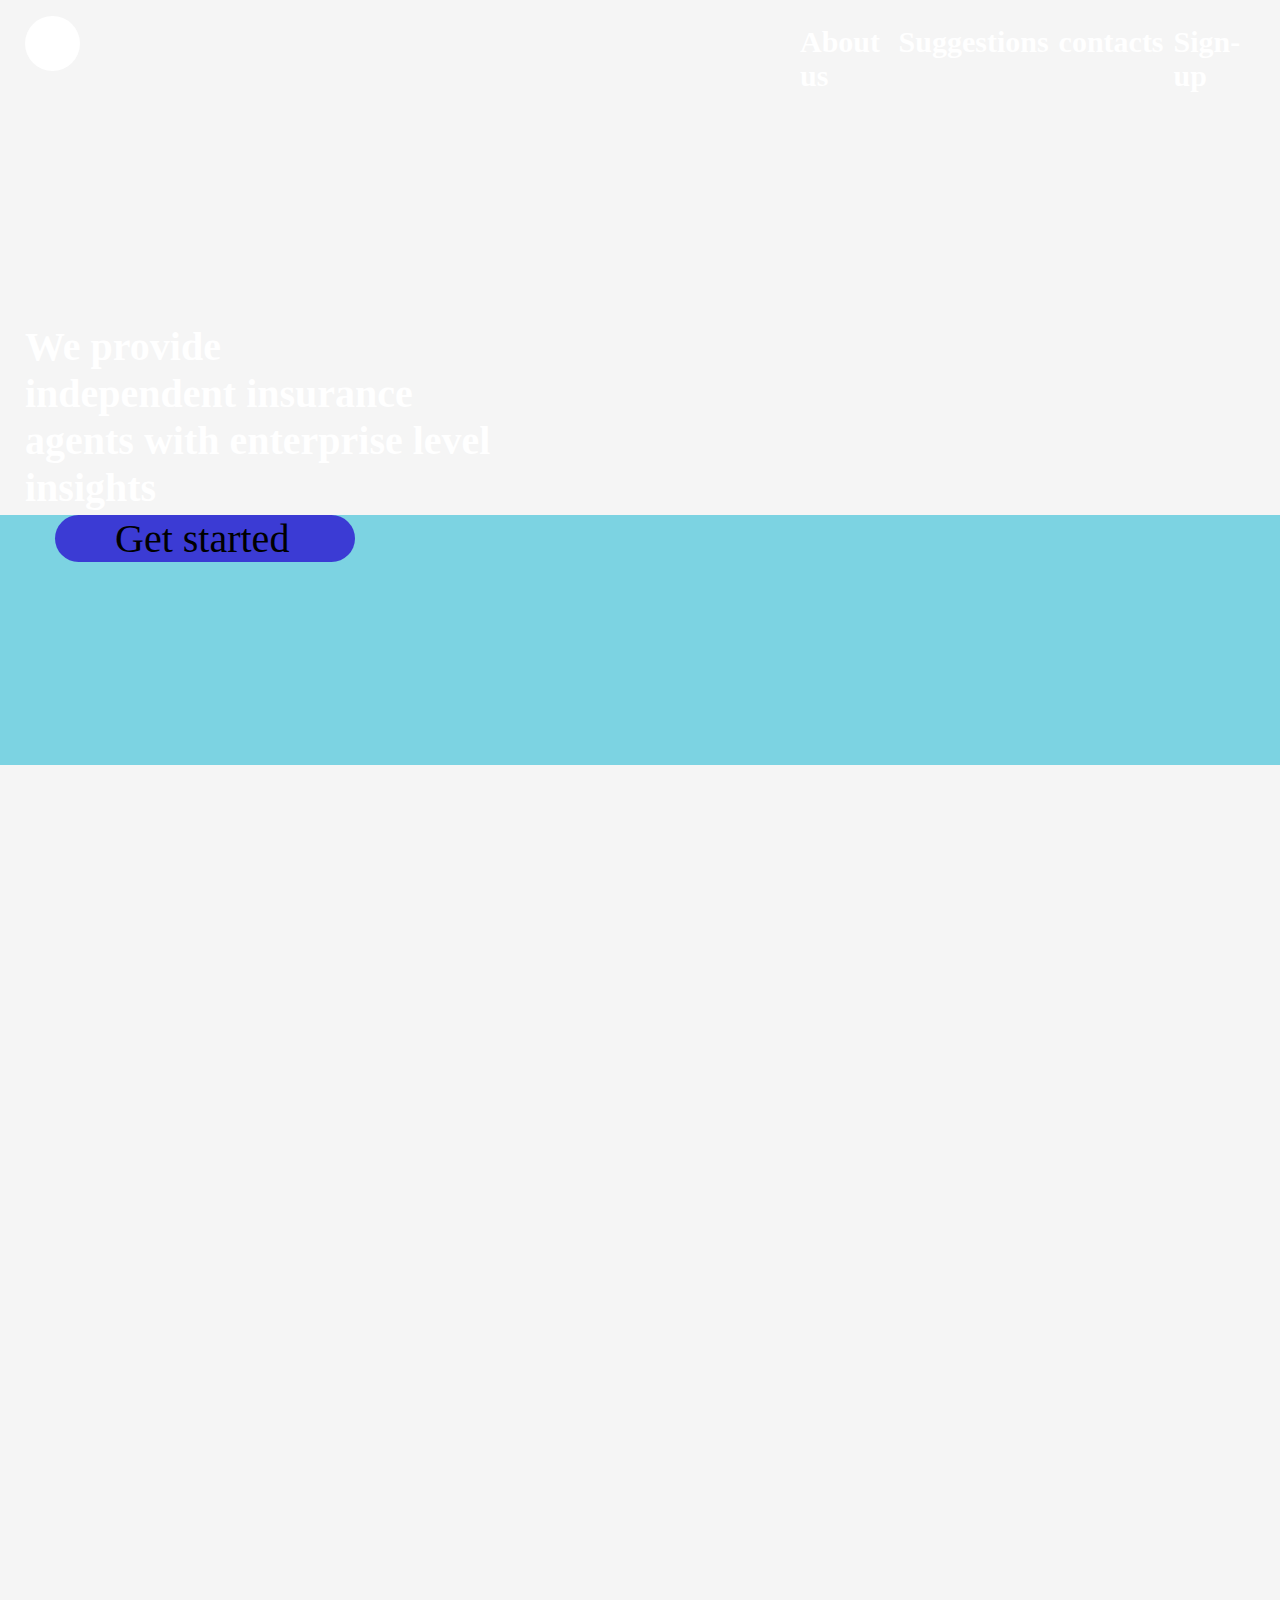
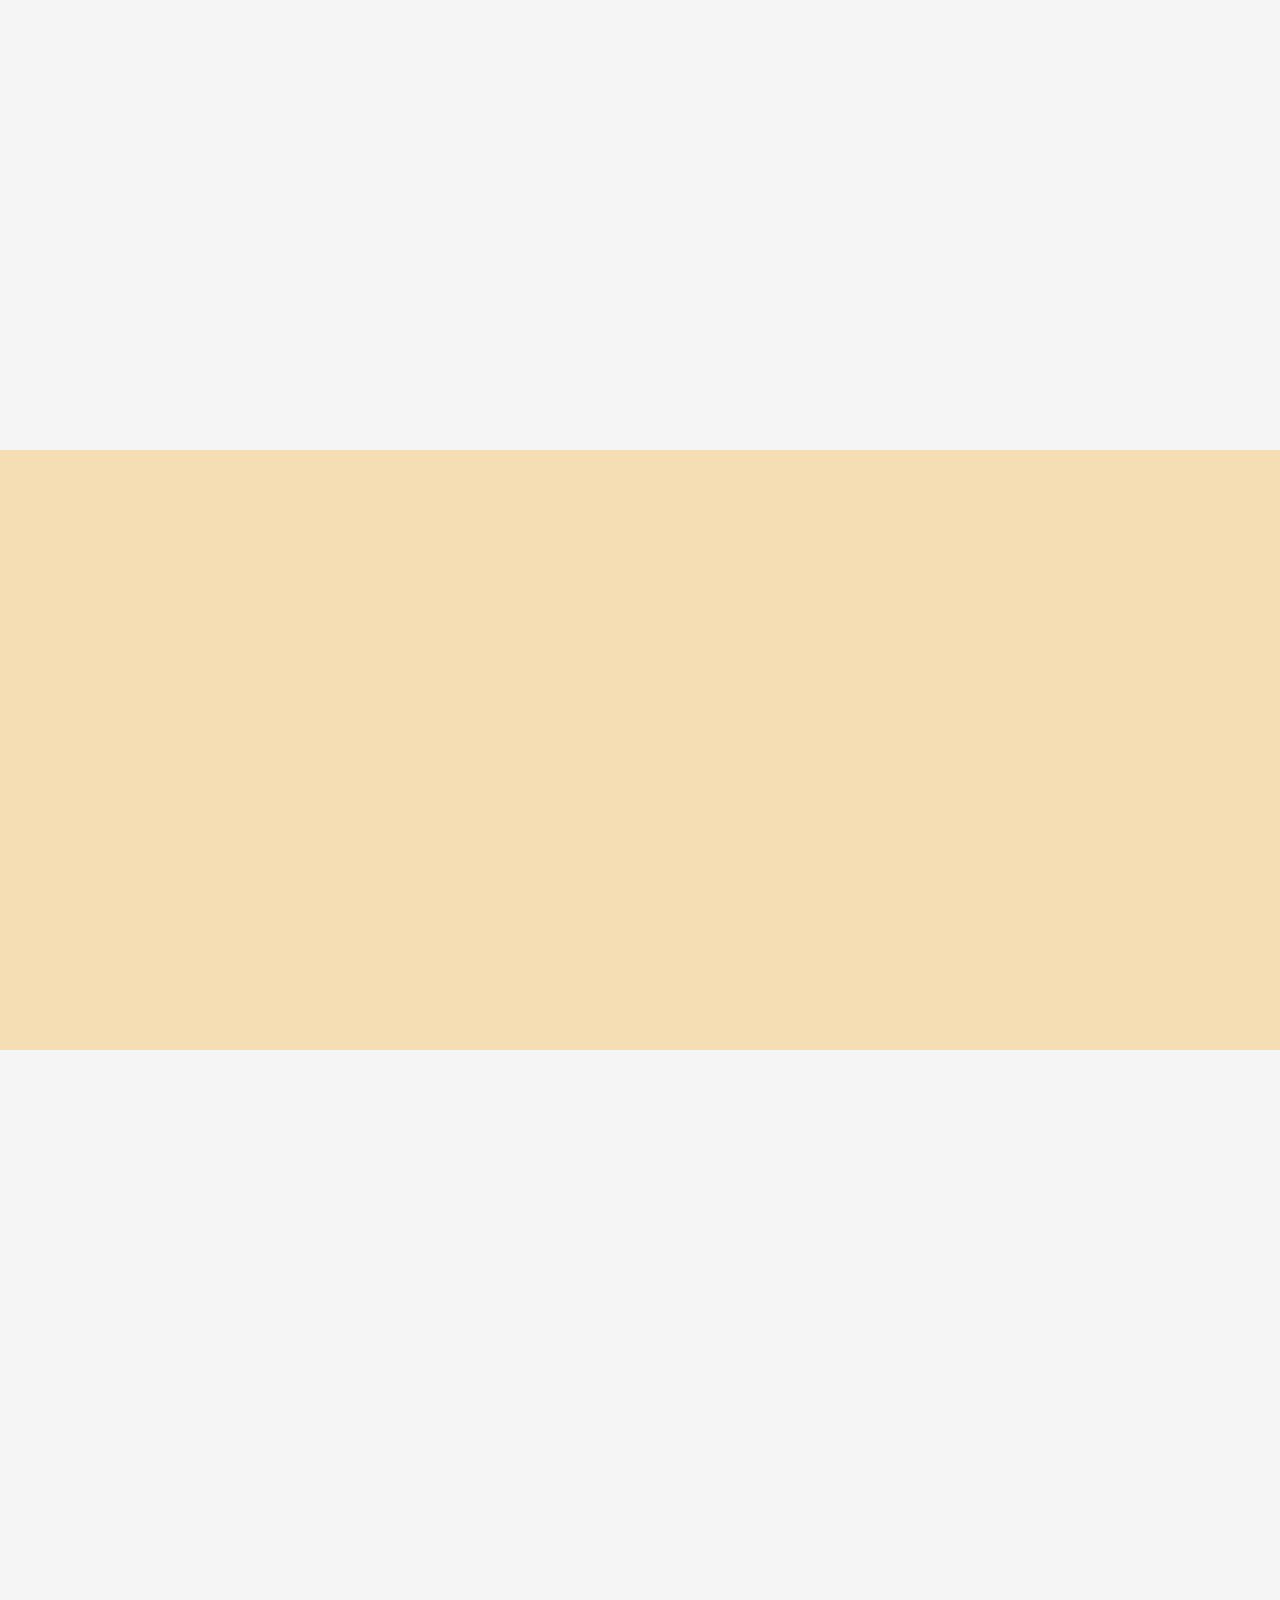
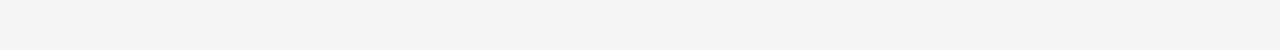
<file: JustinM/index.html>
<!DOCTYPE html>
<html lang="en">
<head>
    <meta charset="UTF-8">
    <meta http-equiv="X-UA-Compatible" content="IE=edge">
    <meta name="viewport" content="width=device-width, initial-scale=1.0">
    <link rel="stylesheet" href="style.css">
    <title>Document</title>
</head>
<body>
    <section class="whole">
        <div class="one">
            <div class="picture"></div>
            <div class="topbar"><div class="logo"></div>
            <ul>
                <li>About us</li>
                <li>Suggestions</li>
                <li>contacts</li>
                <li class="signup">Sign-up</li>
            </ul>
        </div>
            <div class="blue"><h1>We provide <br> independent insurance <br> agents with enterprise level insights</h1></div>
        </div>

        <div class="start"><div class="inside"><p>Get started</p></div></div>


        <div class="two">
            <div class="image"></div>
          <div class="boxes">
              <div class="box1"></div>
              <div class="box1"></div>
              <div class="box1"></div>
          </div>  
        </div>
        <div class="three"></div>
        <div class="four"></div>
        <div class="five"></div>
    </section>
</body>
</html>
</file>
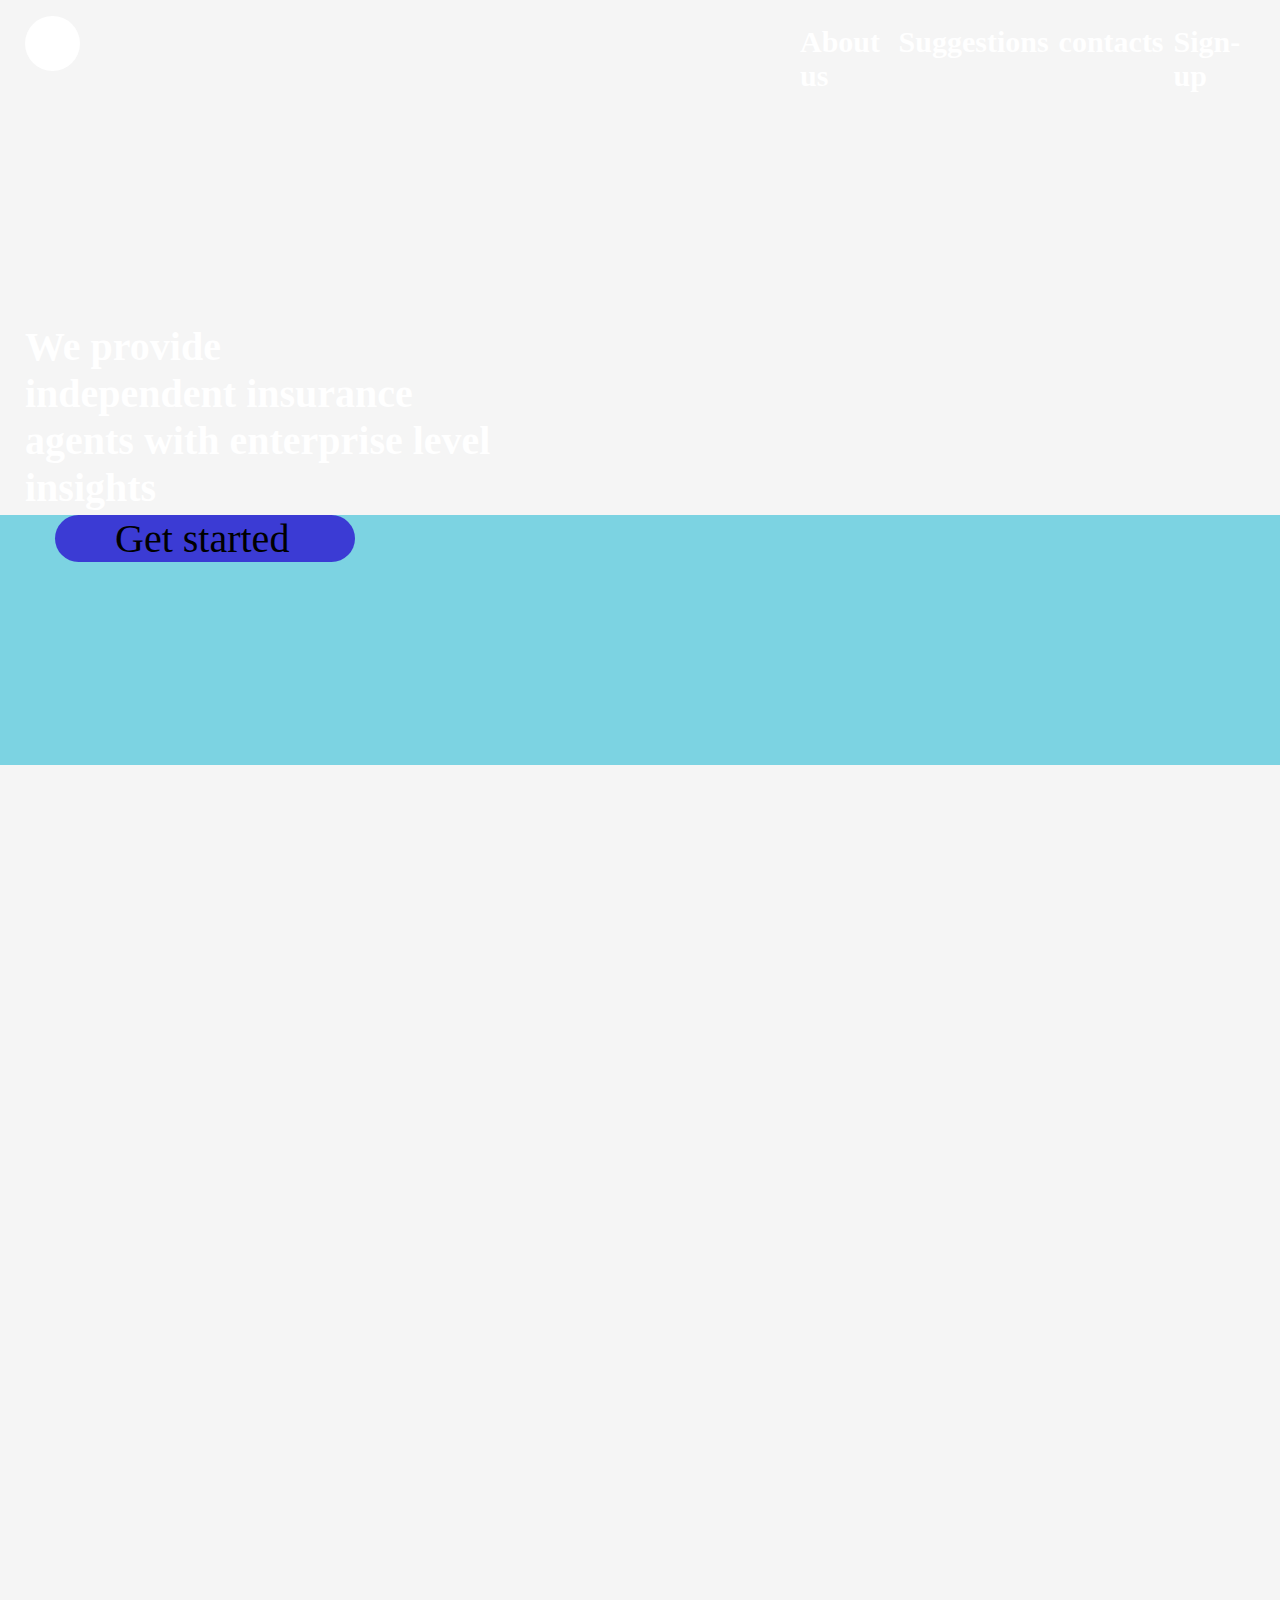
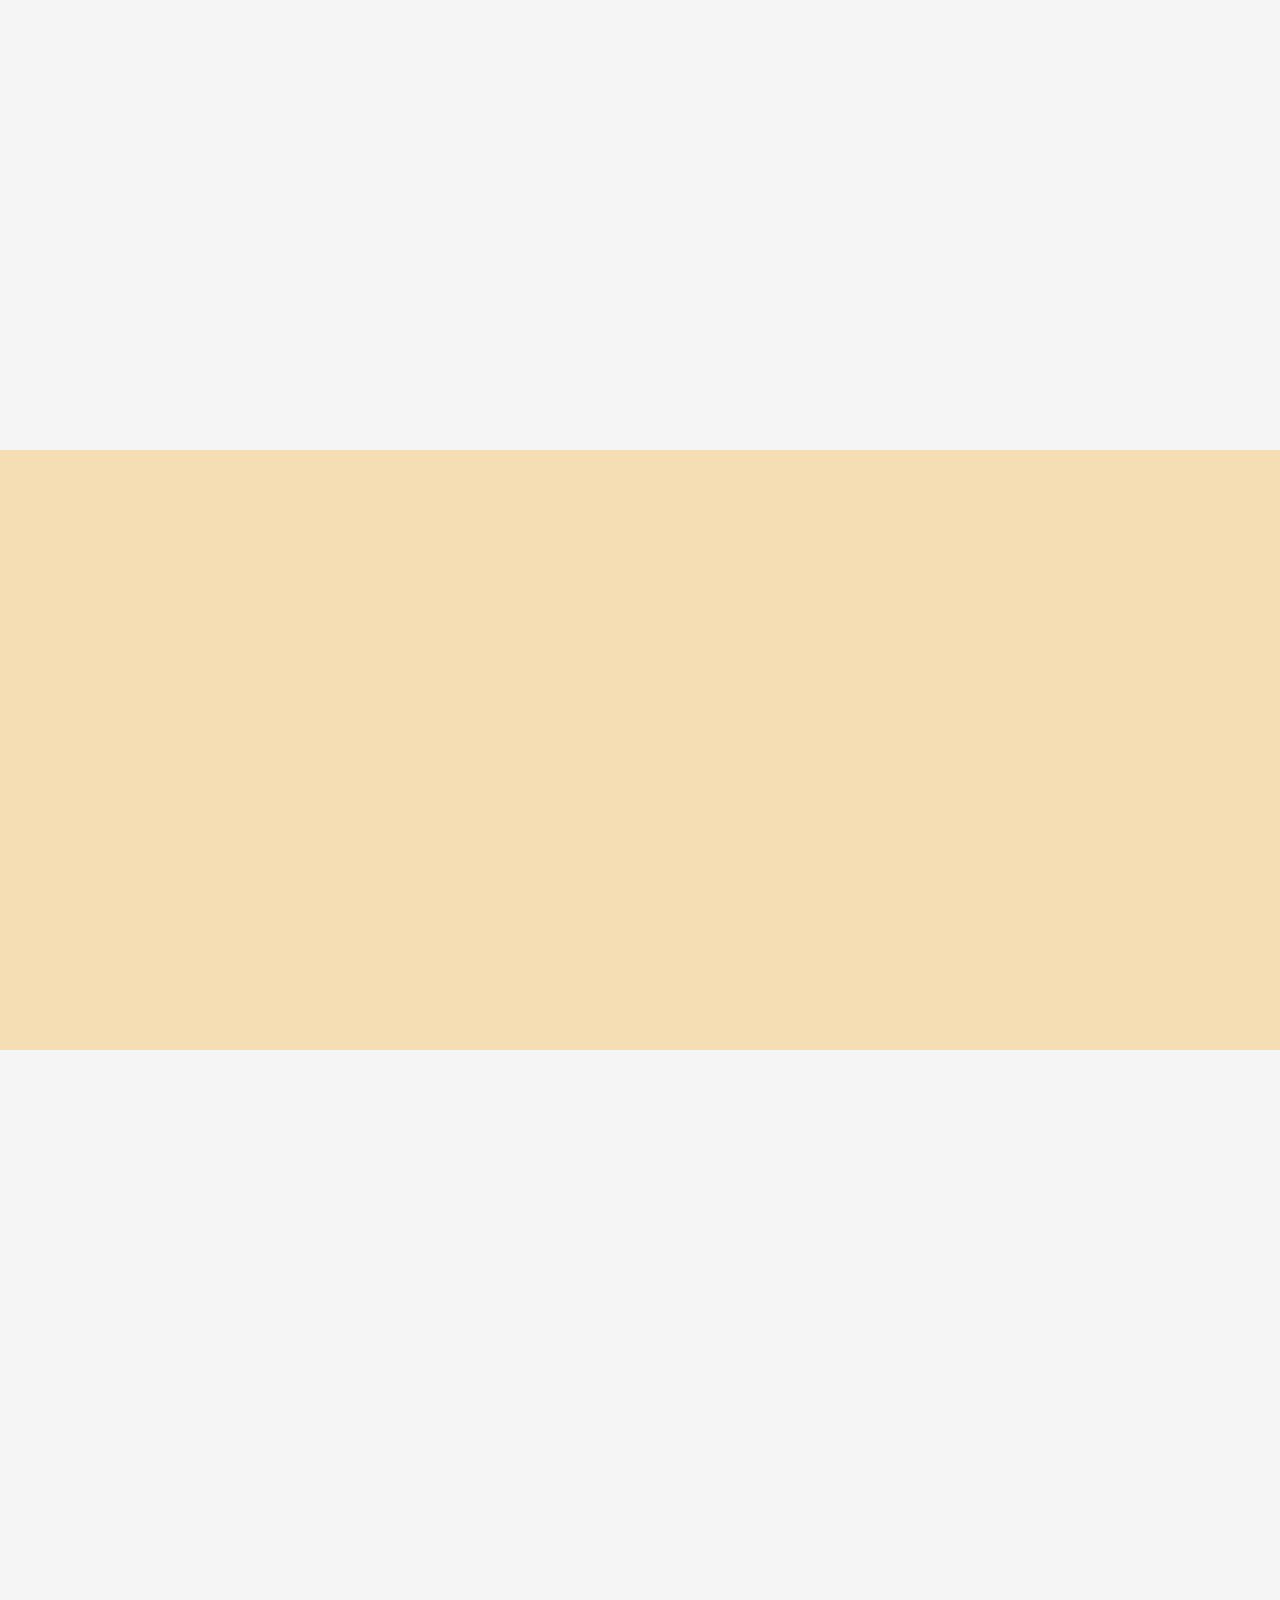
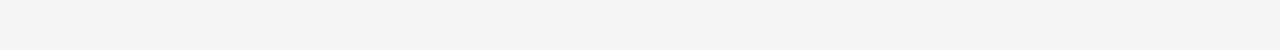
<file: JustinM/indexsecond.html>
<!DOCTYPE html>
<html lang="en">
<head>
    <meta charset="UTF-8">
    <meta http-equiv="X-UA-Compatible" content="IE=edge">
    <meta name="viewport" content="width=device-width, initial-scale=1.0">
    <link rel="stylesheet" href="indexsecond.css">
    <title>Document</title>
</head>
<body>
    <section class="whole">
        <div class="one">
            <div class="picture"></div>
            <div class="topbar"><div class="logo"></div>
            <ul>
                <li>About us</li>
                <li>Suggestions</li>
                <li>contacts</li>
                <li class="signup">Sign-up</li>
            </ul>
        </div>
            <div class="blue"><h1>We provide <br> independent insurance <br> agents with enterprise level insights</h1></div>
        </div>

        <div class="start"><div class="inside"><p>Get started</p></div></div>


        <div class="two">
            <div class="image"></div>
          <div class="boxes">
              <div class="box1"></div>
              <div class="box1"></div>
              <div class="box1"></div>
          </div>  
        </div>
        <div class="three"></div>
        <div class="four"></div>
        <div class="five"></div>
    </section>
</body>
</html>
</file>
<file: JustinM/style.css>
*{
    margin: 0px;
    padding: 0px;
}

.whole {
    height: 3000px;
    width: 100vw;
    background-color: whitesmoke
}

.one {
    width: 100vw;
    height: 600px;
    background-image: url('https://res.cloudinary.com/not-set/image/upload/v1619107902/futurelabs/good_fzsyjl.webp');
    background-repeat: no-repeat;
    background-size: 100%;
}

.two {
    width: 100vw;
    height: 600px;

}

.three {
    width: 100vw;
    height: 600px;
    background-color: whitesmoke;
}

.four {
    width: 100vw;
    height: 600px;
    background-color: wheat;
}

.five {
    width: 100vw;
    height: 600px;
    background-color: whitesmoke;
}

h1 {
    font-weight: bolder;
    font-size: 40px;
    color: white;

    
}

.logo {
    height: 55px;
    width: 55px;
    background-color: white;
    border-radius: 50%;
    position: relative;
    left: 25px;
    top: 16px;

}

.blue {
    /*background-color: cadetblue;*/
    padding-left: 25px;
    width: 600px;
    position: relative;
    top: 200px;
    
}

.topbar {
    /*background-color: brown;*/
    /*width: 100vw;
    height: 30px;*/
}

ul {
    margin-left: 800px;
    margin-right: 20px;
    position: relative;
    top: -30px;
}

div ul {
    display: flex;
    justify-content: space-between;
    align-content: center;
}

li {
    margin-right: 10px;
    list-style: none;
    font-size: 30px;
    color: white;
    font-weight: bolder;
    

}

.picture {
    position: relative;
    right: 10px;
    background-image: url('https://res.cloudinary.com/not-set/image/upload/v1619103157/futurelabs/chart_eiuqj1.jpg');
}


li .signup {
    background-color: blue;
    height: 50px;

}

.start {
    height: 250px;
    width: 100vw;
    background-color: rgb(124, 211, 226);
    position: relative;
    top: -85px;
}

p {
    font-size: 40px;
    margin-left: 60px;
}

div .inside {
    background-color: rgb(59, 59, 212);
    width: 300px;
    margin-left: 55px;
    border-radius: 70px;
}

.boxes {
    position: relative;
    /*background-color: darkgreen;*/
    justify-content: space-between;
    align-content: center;
    
    
}

.box1 {
    width: 30px;
    height: 30px;
    /*background-color: chartreuse;*/
}

.image {
    width:50vw;
    height:50vh;
    background-image: url('https://res.cloudinary.com/not-set/image/upload/v1619102677/futurelabs/download_a8xaab.jpg');
    background-repeat: no-repeat;

}
</file>
<file: JustinM/indexsecond.css>
*{
    margin: 0px;
    padding: 0px;
}

.whole {
    height: 3000px;
    width: 100vw;
    background-color: whitesmoke
}

.one {
    width: 100vw;
    height: 600px;
    background-image: url('https://res.cloudinary.com/not-set/image/upload/v1619107902/futurelabs/good_fzsyjl.webp');
    background-repeat: no-repeat;
    background-size: 100%;
}

.two {
    width: 100vw;
    height: 600px;

}

.three {
    width: 100vw;
    height: 600px;
    background-color: whitesmoke;
}

.four {
    width: 100vw;
    height: 600px;
    background-color: wheat;
}

.five {
    width: 100vw;
    height: 600px;
    background-color: whitesmoke;
}

h1 {
    font-weight: bolder;
    font-size: 40px;
    color: white;

    
}

.logo {
    height: 55px;
    width: 55px;
    background-color: white;
    border-radius: 50%;
    position: relative;
    left: 25px;
    top: 16px;

}

.blue {
    /*background-color: cadetblue;*/
    padding-left: 25px;
    width: 600px;
    position: relative;
    top: 200px;
    
}

.topbar {
    /*background-color: brown;*/
    /*width: 100vw;
    height: 30px;*/
}

ul {
    margin-left: 800px;
    margin-right: 20px;
    position: relative;
    top: -30px;
}

div ul {
    display: flex;
    justify-content: space-between;
    align-content: center;
}

li {
    margin-right: 10px;
    list-style: none;
    font-size: 30px;
    color: white;
    font-weight: bolder;
    

}

.picture {
    position: relative;
    right: 10px;
    background-image: url('https://res.cloudinary.com/not-set/image/upload/v1619103157/futurelabs/chart_eiuqj1.jpg');
}


li .signup {
    background-color: blue;
    height: 50px;

}

.start {
    height: 250px;
    width: 100vw;
    background-color: rgb(124, 211, 226);
    position: relative;
    top: -85px;
}

p {
    font-size: 40px;
    margin-left: 60px;
}

div .inside {
    background-color: rgb(59, 59, 212);
    width: 300px;
    margin-left: 55px;
    border-radius: 70px;
}

.boxes {
    position: relative;
    /*background-color: darkgreen;*/
    justify-content: space-between;
    align-content: center;
    
    
}

.box1 {
    width: 30px;
    height: 30px;
    /*background-color: chartreuse;*/
}

.image {
    width:50vw;
    height:50vh;
    background-image: url('https://res.cloudinary.com/not-set/image/upload/v1619102677/futurelabs/download_a8xaab.jpg');
    background-repeat: no-repeat;

}
</file>
